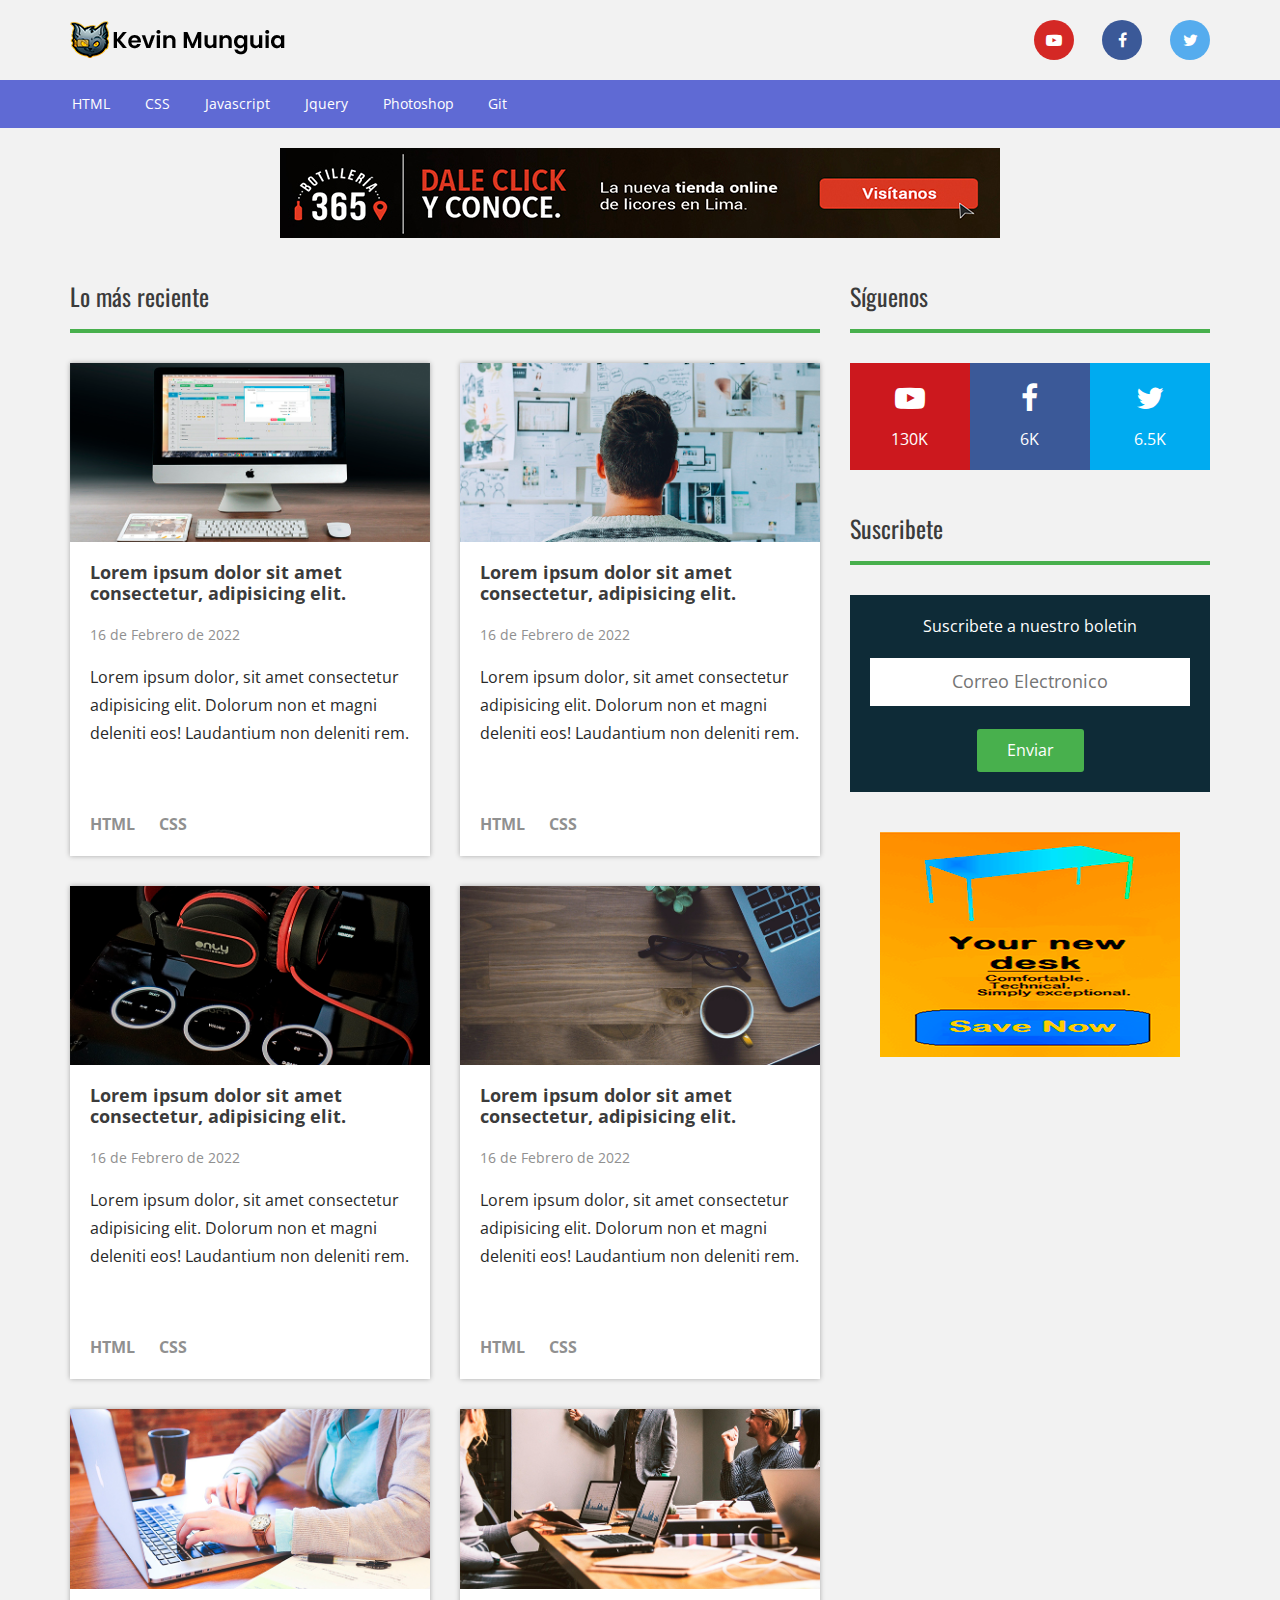
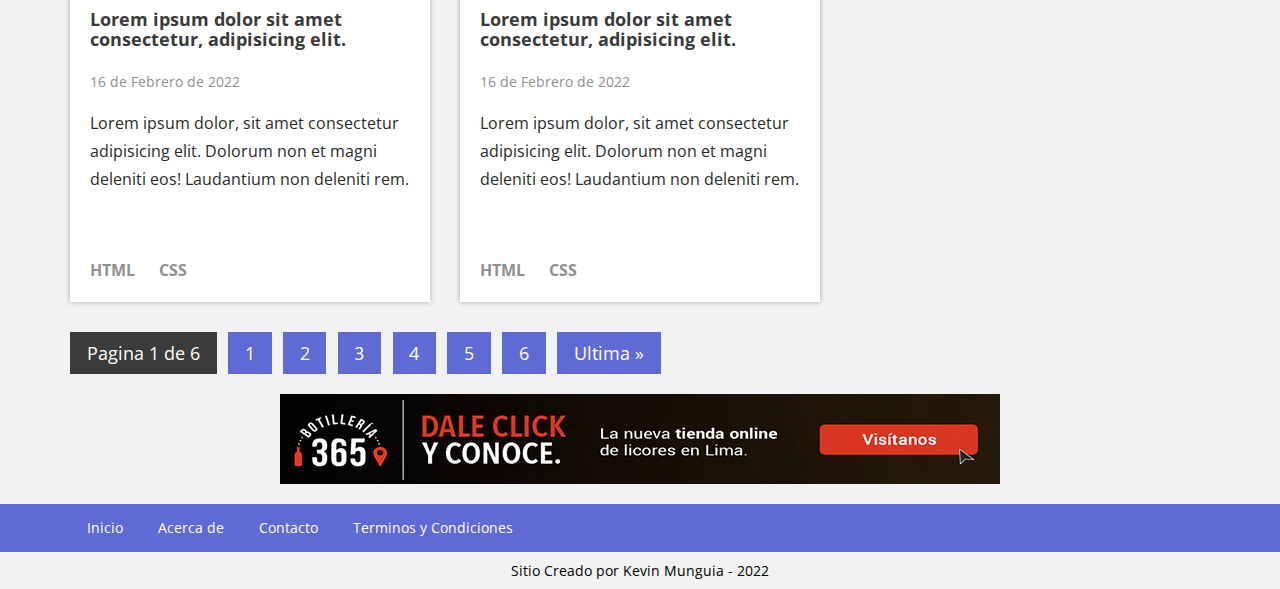
<file: index.html>
<!DOCTYPE html>
<html lang="es">
<head>
    <meta charset="UTF-8">
    <meta http-equiv="X-UA-Compatible" content="IE=edge">
    <meta name="viewport" content="width=device-width, initial-scale=1.0">
    <link rel="stylesheet" href="css/bootstrap.min.css">
    <link rel="stylesheet" href="css/font-awesome.min.css">
    <link rel="stylesheet" href="css/estilos.css">
    <link rel="preconnect" href="https://fonts.googleapis.com">
    <link rel="preconnect" href="https://fonts.gstatic.com" crossorigin>
    <link href="https://fonts.googleapis.com/css2?family=Open+Sans:wght@400;600;700&family=Oswald&display=swap" rel="stylesheet">
    <title>Kevin Munguia Blog</title>
</head>
<body>
    <header>
        <div class="container">
            <div class="row">
                <div class="logo col-xs-12 col-sm-6">
                    <a href="#"><img src="img/logo.png" alt="Kevin Munguia"></a>
                </div>
                <div class="redes-sociales col-xs-12 col-sm-6">
                    <a class="youtube" href="#"><i class="fa fa-youtube-play"></i></a>
                    <a class="facebook" href="#"><i class="fa fa-facebook"></i></a>
                    <a class="twitter" href="#"><i class="fa fa-twitter"></i></a>
                </div>
            </div>
        </div>

        <nav class="menu">
            <div class="container">
                <div class="row">
                    <ul class="col-md-12">
                        <li><a href="#">HTML</a></li>
                        <li><a href="#">CSS</a></li>
                        <li><a href="#">Javascript</a></li>
                        <li><a href="#">Jquery</a></li>
                        <li><a href="#">Photoshop</a></li>
                        <li><a href="#">Git</a></li>
                    </ul>
                </div>
            </div>
        </nav>

        <div class="ad container">
            <div class="row hidden-xs">
                <div class="col-md-12">
                    <img src="img/banner.jpg" alt="">
                </div>
            </div>
        </div>
    </header>

    <div class="container">
        <div class="row">
            <section class="main col-md-8">
                <div class="row titulo-seccion">
                    <div class="col-md-12">
                        <h3>Lo más reciente</h3>
                    </div>
                </div>
                <div class="row posts">
                    <article class="col-md-6 post">
                        <div class="contenedor">
                            <div class="thumb">
                                <a href="#"><img src="img/1.png" width="700" alt=""></a>
                            </div>
                            <div class="info">
                                <h2 class="titulo"><a href="#">Lorem ipsum dolor sit amet consectetur, adipisicing elit.</a></h2>
                                <p class="fecha">16 de Febrero de 2022</p>
                                <p class="extracto">Lorem ipsum dolor, sit amet consectetur adipisicing elit. Dolorum non et magni deleniti eos! Laudantium non deleniti rem.</p>
                                <div class="categorias">
                                    <a href="#">HTML</a>
                                    <a href="#">CSS</a>
                                </div>
                            </div>
                        </div>
                    </article>

                    <article class="col-md-6 post">
                        <div class="contenedor">
                            <div class="thumb">
                                <a href="#"><img src="img/2.png" width="700" alt=""></a>
                            </div>
                            <div class="info">
                                <h2 class="titulo"><a href="#">Lorem ipsum dolor sit amet consectetur, adipisicing elit.</a></h2>
                                <p class="fecha">16 de Febrero de 2022</p>
                                <p class="extracto">Lorem ipsum dolor, sit amet consectetur adipisicing elit. Dolorum non et magni deleniti eos! Laudantium non deleniti rem.</p>
                                <div class="categorias">
                                    <a href="#">HTML</a>
                                    <a href="#">CSS</a>
                                </div>
                            </div>
                        </div>
                    </article>

                    <article class="col-md-6 post">
                        <div class="contenedor">
                            <div class="thumb">
                                <a href="#"><img src="img/3.png" width="700" alt=""></a>
                            </div>
                            <div class="info">
                                <h2 class="titulo"><a href="#">Lorem ipsum dolor sit amet consectetur, adipisicing elit.</a></h2>
                                <p class="fecha">16 de Febrero de 2022</p>
                                <p class="extracto">Lorem ipsum dolor, sit amet consectetur adipisicing elit. Dolorum non et magni deleniti eos! Laudantium non deleniti rem.</p>
                                <div class="categorias">
                                    <a href="#">HTML</a>
                                    <a href="#">CSS</a>
                                </div>
                            </div>
                        </div>
                    </article>

                    <article class="col-md-6 post">
                        <div class="contenedor">
                            <div class="thumb">
                                <a href="#"><img src="img/4.png" width="700" alt=""></a>
                            </div>
                            <div class="info">
                                <h2 class="titulo"><a href="#">Lorem ipsum dolor sit amet consectetur, adipisicing elit.</a></h2>
                                <p class="fecha">16 de Febrero de 2022</p>
                                <p class="extracto">Lorem ipsum dolor, sit amet consectetur adipisicing elit. Dolorum non et magni deleniti eos! Laudantium non deleniti rem.</p>
                                <div class="categorias">
                                    <a href="#">HTML</a>
                                    <a href="#">CSS</a>
                                </div>
                            </div>
                        </div>
                    </article>

                    <article class="col-md-6 post">
                        <div class="contenedor">
                            <div class="thumb">
                                <a href="#"><img src="img/5.png" width="700" alt=""></a>
                            </div>
                            <div class="info">
                                <h2 class="titulo"><a href="#">Lorem ipsum dolor sit amet consectetur, adipisicing elit.</a></h2>
                                <p class="fecha">16 de Febrero de 2022</p>
                                <p class="extracto">Lorem ipsum dolor, sit amet consectetur adipisicing elit. Dolorum non et magni deleniti eos! Laudantium non deleniti rem.</p>
                                <div class="categorias">
                                    <a href="#">HTML</a>
                                    <a href="#">CSS</a>
                                </div>
                            </div>
                        </div>
                    </article>

                    <article class="col-md-6 post">
                        <div class="contenedor">
                            <div class="thumb">
                                <a href="#"><img src="img/6.png" width="700" alt=""></a>
                            </div>
                            <div class="info">
                                <h2 class="titulo"><a href="#">Lorem ipsum dolor sit amet consectetur, adipisicing elit.</a></h2>
                                <p class="fecha">16 de Febrero de 2022</p>
                                <p class="extracto">Lorem ipsum dolor, sit amet consectetur adipisicing elit. Dolorum non et magni deleniti eos! Laudantium non deleniti rem.</p>
                                <div class="categorias">
                                    <a href="#">HTML</a>
                                    <a href="#">CSS</a>
                                </div>
                            </div>
                        </div>
                    </article>
                </div>

                <section class="row paginacion">
                    <div class="col-md-12">
                        <ul>
                            <li class="disable">Pagina 1 de  6</li>
                            <li><a href="#">1</a></li>
                            <li><a href="#">2</a></li>
                            <li><a href="#">3</a></li>
                            <li><a href="#">4</a></li>
                            <li><a href="#">5</a></li>
                            <li><a href="#">6</a></li>
                            <li><a href="#">Ultima »</a></li>
                        </ul>
                    </div>
                </section>
            </section>

            <aside class="sidebar col-md-4">
                <div class="widget redes-sociales">
                    <div class="titulo-seccion">
                        <h3>Síguenos</h3>
                        <div class="redes-sociales">
                            <a class="youtube" href="#">
                                <i class="icono fa fa-youtube-play"></i>
                                <span class="seguidores">130K</span>
                            </a>
                            <a class="facebook" href="#">
                                <i class="icono fa fa-facebook"></i>
                                <span class="seguidores">6K</span>
                            </a>
                            <a class="twitter" href="#">
                                <i class="icono fa fa-twitter"></i>
                                <span class="seguidores">6.5K</span>
                            </a>
                        </div>
                    </div>
                </div>

                <div class="widget boletin">
                    <div class="titulo-seccion">
                        <h3>Suscribete</h3>
                        <form class="formulario" action="">
                            <label for="email">Suscribete a nuestro boletin</label>
                            <input type="email" id="email" placeholder="Correo Electronico" required>
                            <input type="submit" value="Enviar">
                        </form>
                    </div>
                </div>

                <div class="widget anuncio">
                    <div class="contenedor-anuncio">
                        <a href="#"><img src="img/banner2.png" alt=""></a>
                    </div>
                </div>
            </aside>
        </div>
    </div>

    <footer>
        <div class="ad container hidden-xs">
            <div class="row">
                <div class="col-md-12">
                    <img src="img/banner.jpg" alt="">
                </div>
            </div>
        </div>

        <nav class="menu">
            <div class="container">
                <div class="row">
                    <div class="col-md-12">
                        <ul>
                            <li><a href="#">Inicio</a></li>
                            <li><a href="#">Acerca de</a></li>
                            <li><a href="#">Contacto</a></li>
                            <li><a href="#">Terminos y Condiciones</a></li>
                        </ul>
                    </div>
                </div>
            </div>
        </nav>

        <div class="copyright">
            <div class="container">
                <div class="row">
                    <div class="col-md-12">
                        <p>Sitio Creado por Kevin Munguia - 2022</p>
                    </div>
                </div>
            </div>
        </div>
    </footer>
    
</body>
</html>
</file>
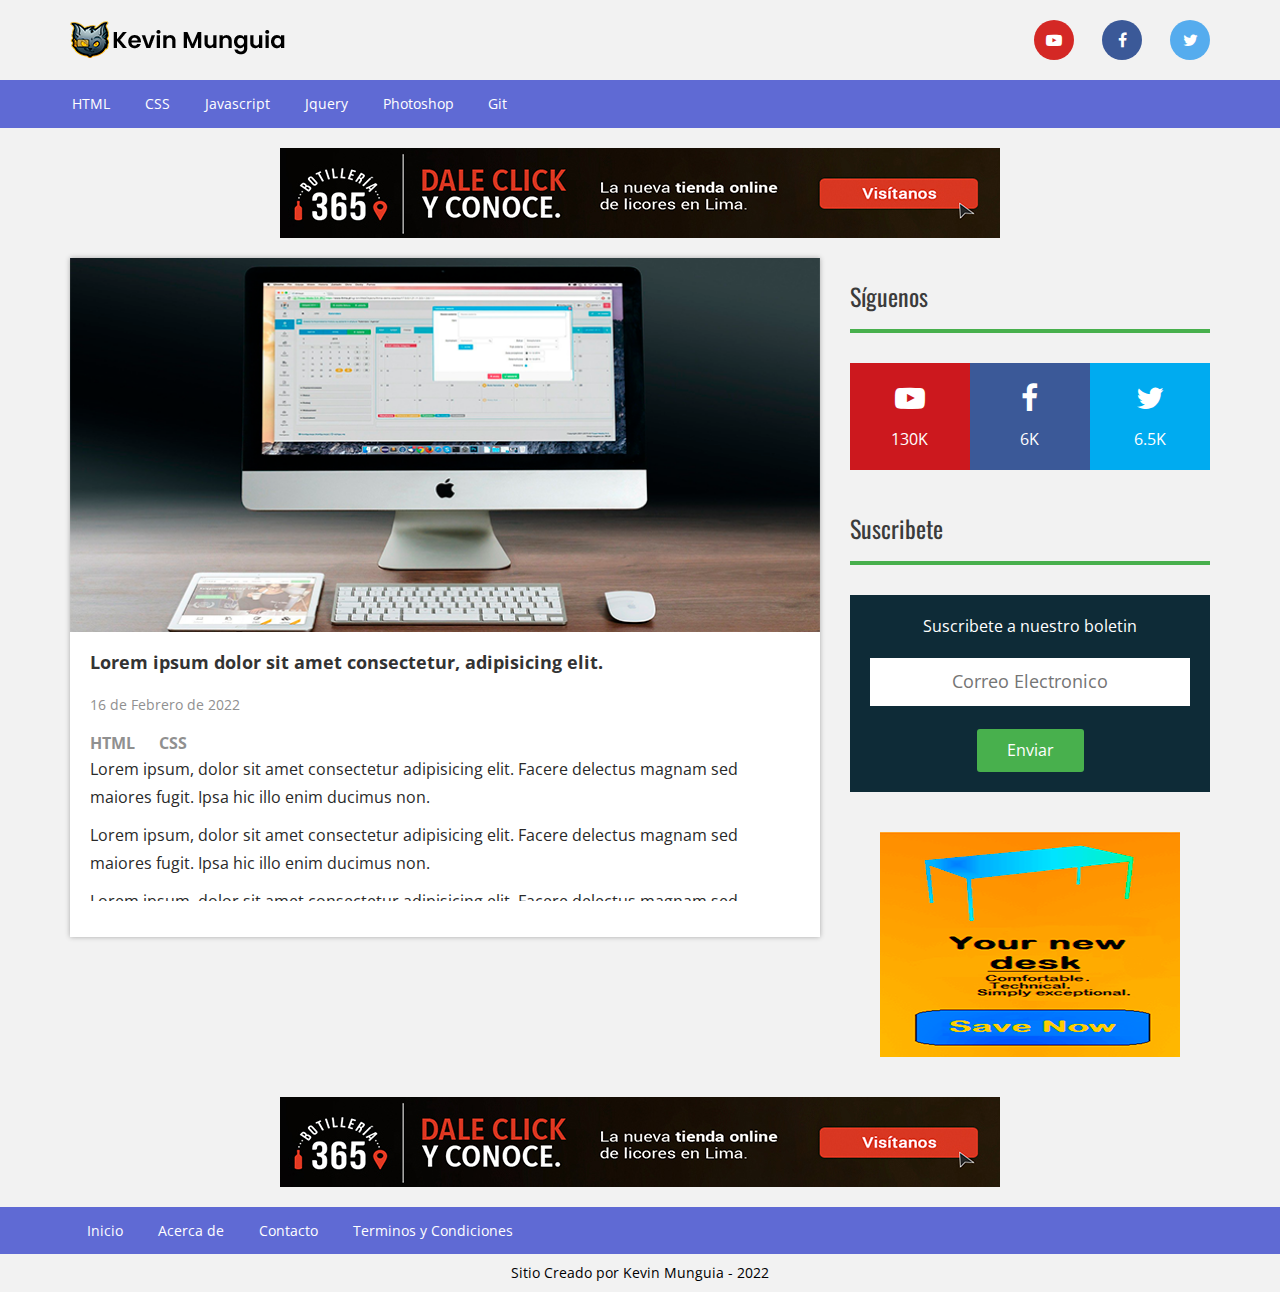
<file: single.html>
<!DOCTYPE html>
<html lang="es">
<head>
    <meta charset="UTF-8">
    <meta http-equiv="X-UA-Compatible" content="IE=edge">
    <meta name="viewport" content="width=device-width, initial-scale=1.0">
    <link rel="stylesheet" href="css/bootstrap.min.css">
    <link rel="stylesheet" href="css/font-awesome.min.css">
    <link rel="stylesheet" href="css/estilos.css">
    <link rel="preconnect" href="https://fonts.googleapis.com">
    <link rel="preconnect" href="https://fonts.gstatic.com" crossorigin>
    <link href="https://fonts.googleapis.com/css2?family=Open+Sans:wght@400;600;700&family=Oswald&display=swap" rel="stylesheet">
    <title>Kevin Munguia Blog</title>
</head>
<body>
    <header>
        <div class="container">
            <div class="row">
                <div class="logo col-xs-12 col-sm-6">
                    <a href="#"><img src="img/logo.png" alt="Kevin Munguia"></a>
                </div>
                <div class="redes-sociales col-xs-12 col-sm-6">
                    <a class="youtube" href="#"><i class="fa fa-youtube-play"></i></a>
                    <a class="facebook" href="#"><i class="fa fa-facebook"></i></a>
                    <a class="twitter" href="#"><i class="fa fa-twitter"></i></a>
                </div>
            </div>
        </div>

        <nav class="menu">
            <div class="container">
                <div class="row">
                    <ul class="col-md-12">
                        <li><a href="#">HTML</a></li>
                        <li><a href="#">CSS</a></li>
                        <li><a href="#">Javascript</a></li>
                        <li><a href="#">Jquery</a></li>
                        <li><a href="#">Photoshop</a></li>
                        <li><a href="#">Git</a></li>
                    </ul>
                </div>
            </div>
        </nav>

        <div class="ad container">
            <div class="row hidden-xs">
                <div class="col-md-12">
                    <img src="img/banner.jpg" alt="">
                </div>
            </div>
        </div>
    </header>

    <div class="container">
        <div class="row">
            <section class="main col-md-8">
            
                <div class="row posts">
                    <article class="col-md-12 post">
                        <div class="contenedor">
                            <div class="thumb">
                                <img src="img/1.png" width="700" alt="">
                            </div>
                            <div class="info">
                                <h2 class="titulo">Lorem ipsum dolor sit amet consectetur, adipisicing elit.</h2>
                                <p class="fecha">16 de Febrero de 2022</p>
                                <div class="categorias">
                                    <a href="#">HTML</a>
                                    <a href="#">CSS</a>
                                </div>
                                <div class="extracto-single">
                                    <p>Lorem ipsum, dolor sit amet consectetur adipisicing elit. Facere delectus magnam sed maiores fugit. Ipsa hic illo enim ducimus non.</p>
                                    <p>Lorem ipsum, dolor sit amet consectetur adipisicing elit. Facere delectus magnam sed maiores fugit. Ipsa hic illo enim ducimus non.</p>
                                    <p>Lorem ipsum, dolor sit amet consectetur adipisicing elit. Facere delectus magnam sed maiores fugit. Ipsa hic illo enim ducimus non.</p>
                                    <p>Lorem ipsum, dolor sit amet consectetur adipisicing elit. Facere delectus magnam sed maiores fugit. Ipsa hic illo enim ducimus non.</p>
                                </div>
                                
                            </div>
                        </div>
                    </article>
                </div>
            </section>

            <aside class="sidebar col-md-4">
                <div class="widget redes-sociales">
                    <div class="titulo-seccion">
                        <h3>Síguenos</h3>
                        <div class="redes-sociales">
                            <a class="youtube" href="#">
                                <i class="icono fa fa-youtube-play"></i>
                                <span class="seguidores">130K</span>
                            </a>
                            <a class="facebook" href="#">
                                <i class="icono fa fa-facebook"></i>
                                <span class="seguidores">6K</span>
                            </a>
                            <a class="twitter" href="#">
                                <i class="icono fa fa-twitter"></i>
                                <span class="seguidores">6.5K</span>
                            </a>
                        </div>
                    </div>
                </div>

                <div class="widget boletin">
                    <div class="titulo-seccion">
                        <h3>Suscribete</h3>
                        <form class="formulario" action="">
                            <label for="email">Suscribete a nuestro boletin</label>
                            <input type="email" id="email" placeholder="Correo Electronico" required>
                            <input type="submit" value="Enviar">
                        </form>
                    </div>
                </div>

                <div class="widget anuncio">
                    <div class="contenedor-anuncio">
                        <a href="#"><img src="img/banner2.png" alt=""></a>
                    </div>
                </div>
            </aside>
        </div>
    </div>

    <footer>
        <div class="ad container hidden-xs">
            <div class="row">
                <div class="col-md-12">
                    <img src="img/banner.jpg" alt="">
                </div>
            </div>
        </div>

        <nav class="menu">
            <div class="container">
                <div class="row">
                    <div class="col-md-12">
                        <ul>
                            <li><a href="#">Inicio</a></li>
                            <li><a href="#">Acerca de</a></li>
                            <li><a href="#">Contacto</a></li>
                            <li><a href="#">Terminos y Condiciones</a></li>
                        </ul>
                    </div>
                </div>
            </div>
        </nav>

        <div class="copyright">
            <div class="container">
                <div class="row">
                    <div class="col-md-12">
                        <p>Sitio Creado por Kevin Munguia - 2022</p>
                    </div>
                </div>
            </div>
        </div>
    </footer>
    
</body>
</html>
</file>
<file: css/estilos.css>
:root{
    --fondo: #f2f2f2;
    --azul_primario: #5f6ad4;
    --azul_secundario: #7780da;
    --gris_oscuro: #3b3b3b;
    --gris_claro: #909090;
    --texto: #292929;
    --verde: #48b04d;    

    --font-family: 'Open Sans', sans-serif; 
    --font-family2: 'Oswald', sans-serif; 
    --font-size: 16px;
}


* {
    margin: 0;
    padding: 0;
}

body {
    background: var(--fondo);
    font-size: var(--font-size);
    font-family: var(--font-family);
}

.ad {
    margin-bottom: 1.25em; /*20px*/
    text-align: center;
}

a{
    color: var(--azul_primario);
}

header .logo{
    padding-top: 1.25em;
    padding-bottom: 1.25em;
}

header  a {
    display: inline-block;
}

header .redes-sociales{
    text-align: right;
    line-height: 5em;
}

header .redes-sociales a {
    border-radius: 50%;
    width: 2.5em;
    height: 2.5em;
    text-align: center;
    line-height: 2.5em;
    display: inline-block;
    background: navy;
    color: #fff;
    margin-left: 1.5em;
}

header .redes-sociales .youtube{
    background: #d42825;
}

header .redes-sociales .facebook{
    background: #3b5998;
}

header .redes-sociales .twitter{
    background: #55acee;
}

header .menu{
    background: var(--azul_primario);
    margin-bottom: 1.25em;
}
header .menu ul{
    list-style: none;
    overflow: hidden;
    margin: 0;
    padding: 0;
}

header .menu ul li {
    float: left;
    display: inline-block;
}

header .menu ul li a {
    color: #fff;
    display: inline-block;
    padding: 1em 1.25em;
    font-size: 0.87em;
}

header .menu ul li a:hover{
    text-decoration: none;
    background: var(--azul_secundario);
}

.main .titulo-seccion h3{
    font-family: var(--font-family2);
    font-size: 1.5em;
    line-height: 1.5em;
    font-weight: normal;
    color: var(--gris_oscuro);
    padding-bottom: 0.62em;
    border-bottom: 4px solid var(--verde);
    margin-bottom: 1.25em;
}

.sidebar .titulo-seccion h3{
    font-family: var(--font-family2);
    font-size: 1.5em;
    line-height: 1.5em;
    font-weight: normal;
    color: var(--gris_oscuro);
    padding-bottom: 0.62em;
    border-bottom: 4px solid var(--verde);
    margin-bottom: 1.25em;
}
.main .titulo-seccion div{
    padding-bottom: 0;
}

.main .posts .post{
    margin-bottom: 1.875em;
}

.main .posts .post .contenedor {
    background: #fff;
    -webkit-box-shadow: 0px 0px 5px 0px rgba(0,0,0,0.3);
    box-shadow:0px 0px 5px 0px rgba(0,0,0,0.3);
    height: auto;
    /* border-radius: 10px; */
}

.main .posts .post .contenedor .thumb img{
    width: 100%;
    vertical-align: top;
    height: auto;
    /* border-top-left-radius: 10px;
    border-top-right-radius: 10px; */
}

.main .posts .post .contenedor .info{
    padding: 1.25em;
}

.main .posts .post .contenedor .info .titulo{
    line-height: 1.125em;
    margin-bottom: 1.25em;
    font-size: 1.125em;
    font-weight: bold;
    margin-top: 0;
}
.main .posts .post .contenedor .info .titulo a{
    color: var(--gris_oscuro)
}

.main .posts .post .contenedor .info .fecha{
    color: var(--gris_claro);
    font-size: 0.875em;
    margin-bottom: 1.25em;
}

.main .posts .post .contenedor .info .extracto{
    color: var(--texto);
    font-size: 1em;
    height: 8.125em;
    max-height: 8.125em;
    line-height: 1.75em;
    margin-bottom: 1.25em;
    overflow: hidden;
}

.main .posts .post .contenedor .info .extracto-single{
    color: var(--texto);
    font-size: 1em;
    height: 9.125em;
    max-height: 9.125em;
    line-height: 1.75em;
    margin-bottom: 1em;
    overflow: auto;
}

.main .posts .post .contenedor .info .extracto:hover{
    overflow: auto;
}
.main .posts .post .contenedor .info .categorias ul{
    list-style: none;
}

.main .posts .post .contenedor .info .categorias ul li {
    display: inline-block;
}

.main .posts .post .contenedor .info .categorias  a {
    color: var(--gris_claro);
    font-size: 1em;
    font-weight: bold;
    margin-right: 1.25em;
}

.main .posts .post .contenedor .info .categorias a:hover{
    color: var(--azul_primario);
    text-decoration: none;
}

/* PAGINACION*/
/* .paginacion div{
    padding: 0;
}
 */
.paginacion ul {
    list-style: none;
    overflow: hidden;
    margin-bottom: 1.25em;
    font-size: 1em;
}

.paginacion ul li {
    float: left;
    background: var(--gris_oscuro);
    color: #fff;
    margin-right: 0.62em;
    font-size: 1.125em;
    line-height: 1.125em;
}

.paginacion ul .disable {
    padding: 0.62em 0.937em;
    font-size: 1.125em;
    line-height: 1.125em;
}

.paginacion ul li a {
    background: var(--azul_primario);
    color: #fff;
    line-height: 1.125em;
    display: inline-block;
    padding: 0.62em 0.937em;
}

.paginacion ul li a:hover{
    background: var(--azul_secundario);
    text-decoration: none;
} 

.paginacion .wp-pagenavi{
    margin-bottom: 1.25em;
}

.paginacion .wp-pagenavi .pages{
    background: var(--gris_claro);
    color: #fff;
    margin-right: 0.62em;
    font-size: 1.125em;
    line-height: 1.125em;
    padding: 0.62em 0.937em;
}

.paginacion .wp-pagenavi span{
    background: var(--gris_claro);
    color: #fff;
    margin-right: 0.62em;
    font-size: 1.125em;
    line-height: 1.125em;
    padding: 0.62em 0.937em;
}

.paginacion .wp-pagenavi a{
    background: var(--azul_primario);
    color: #fff;
    font-size: 1.125em;
    display: inline-block;
    padding: 0.62em 0.937em;
    margin-right: 0.62em;
}

.paginacion .wp-pagenavi a:hover{
    background: var(--azul_secundario);
    text-decoration: none;
}

/*SIDEBAR*/
.sidebar .widget{
    margin-bottom: 2.5em;
}

.sidebar .widget .redes-sociales{
    overflow: hidden;
}

.sidebar .widget .redes-sociales a {
    width: 33.33333%;
    padding: 1.25em;
    text-align: center;
    float: left;
    background: #292929;
    color: #fff;
    display: inline-block;
}

.sidebar .widget .redes-sociales a:hover{
    text-decoration: none;
}

.sidebar .widget .redes-sociales .youtube{
    background: #cc181e;
}

.sidebar .widget .redes-sociales .facebook{
    background: #3b5998;
}
.sidebar .widget .redes-sociales .twitter{
    background: #00abf0;
}

.sidebar .widget .redes-sociales .icono{
    width: 100%;
    font-size: 1.875em;
    margin-bottom: 0.5em;
}

.sidebar .widget .formulario{
    background: #0e2b37;
    padding: 1.25em;
    text-align: center;
}

.sidebar .widget .formulario label{
    color: #fff;
    margin-bottom: 1.25em;
    display: block;
    font-weight: normal;
}

.sidebar .widget .formulario input[type="email"]{
    color: var(--gris_claro);
    text-align: center;
    padding: 0.625em;
    font-size: 1.125em;
    border-radius: 5px solid var(--verde);
    width: 100%;
    border: none;
    margin-bottom: 1.25em;
}

.sidebar .widget .formulario input[type="submit"]{
    background: var(--verde);
    border-radius: 3px;
    padding: 0.625em 1.875em;
    border: none;
    color: #fff;
}

.sidebar .widget .contenedor-anuncio{
    text-align: center;
}

.sidebar .widget .contenedor-anuncio a {
    display: inline-block;
}

/*FOOTER*/
footer .menu{
    background: var(--azul_primario);
}

footer .menu ul{
    list-style: none;
    overflow: hidden;
    margin: 0;
    padding: 0;
}

footer .menu ul li {
    float: left;
    display: inline-block;
}

footer .menu ul li a {
    color: #fff;
    display: inline-block;
    padding: 1em 1.25em;
    font-size: 0.87em;
}

footer .menu ul li a:hover{
    text-decoration: none;
    background: var(--azul_secundario);
}

footer .copyright p {
    font-size: 0.87em;
    color: #000;
    padding: 0.625em;
    text-align: center;
    margin: 0;
}

/*MEDIAQUERIES*/

 @media screen and (max-width: 768px) {
    header .logo{
        text-align: center;
    }

    header .redes-sociales{
        display: none;
    }

    header .menu ul{
        text-align: center;
    }

    header .menu ul li {
        float: none;
    }

    .main .posts .post .contenedor .info .extracto {
        height: auto;
    }

    .sidebar{
        display: none;
    }

    footer .menu ul {
        text-align: center;
    }

    footer .menu ul li { float: none;}
 }
</file>
